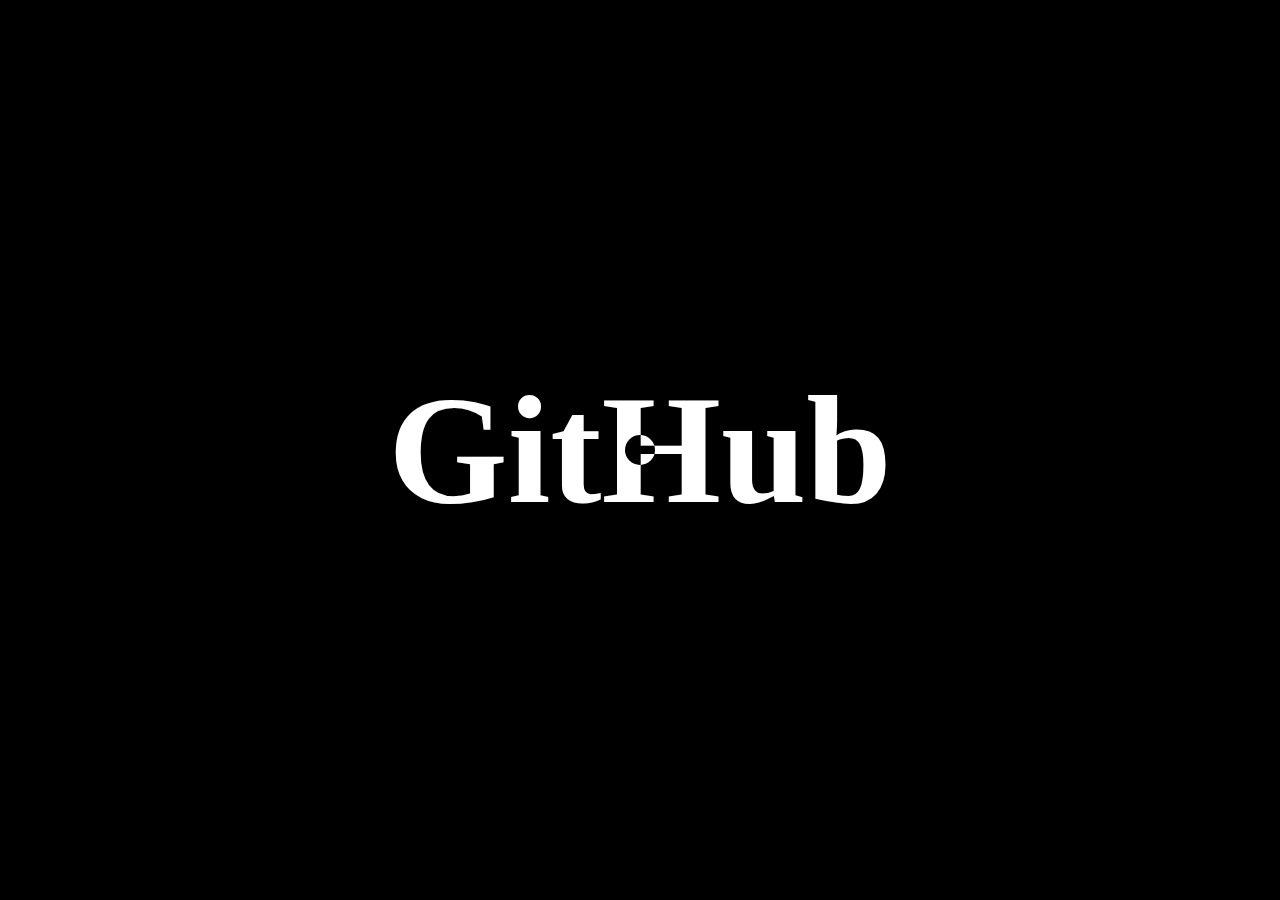
<file: Custom-cursor1/index.html>
<!DOCTYPE html>
<html lang="en">
<head>
    <meta charset="UTF-8">
    <meta name="viewport" content="width=device-width, initial-scale=1.0">
    <title>Document</title>
    <link rel="stylesheet" href="styles.css">
</head>
<body>
     <div id="main">
        <div class="cursor"></div>
        <h1>
            GitHub
        </h1>
     </div>

    <script src="main.js"></script>
</body>
</html>
</file>
<file: Custom-cursor1/styles.css>
*{
    padding: 0;
    margin: 0;
    box-sizing: border-box;
    font-family: 'Gilroy';
   color: #fff;
}

html,body{
    height: 100%;
    width: 100%;
}

.cursor{
    height: 30px;
    width: 30px;
    background-color: white;
    border-radius: 50%;
    position: absolute;
    transition: all linear 0.2s;
    mix-blend-mode: difference;
}

#main{
    height: 100%;
    width: 100%;
    display: flex;
    align-items: center;
    justify-content: center; 
    background-color: black;
}

h1{
    font-size: 12vw;
    font-weight: 900;

}
</file>
